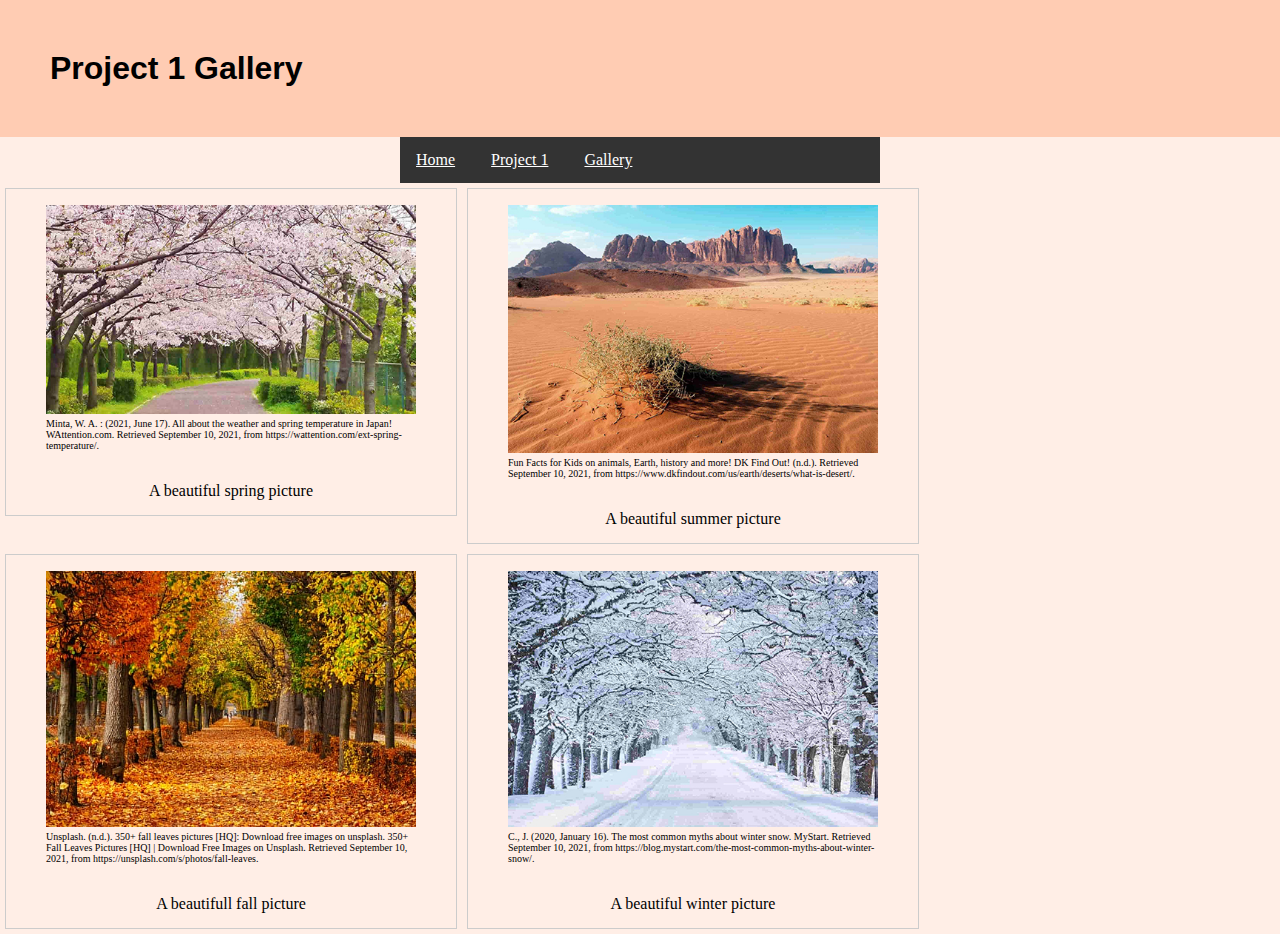
<file: project1/gallery.html>
<!DOCTYPE html>
<html lang="en">
<head>
  <meta name="description" content="University of Maryland web projects,  PRINCIPLES OF WEB DESIGN AND TECHNOLOGY II, gallery page">
  <meta name="author" content="Javier Arguijo">
  <meta name="keywords" content="HTML, student, project, css, college, gallery">
    <meta charset="UTF-8">
      <link rel="stylesheet" href="css/style.css">
<title>Project 1 Gallery</title>
</head>
<body>
  <h1>Project 1 Gallery</h1>
  <nav>
    <ul>
      <li><a href="../index.html">Home</a></li>
      <li><a href="project1.html">Project 1</a></li>
      <li><a href="gallery.html">Gallery</a></li>
    </ul>
  </nav>
    <div class="gallery">
      <figure>
      <a href="imgs/springs-007-min.jpg">
        <img src="imgs/springs-007-min.jpg" alt="spring pic"
        width= "600" height= "400"></a>
          <figcaption>Minta, W. A. : (2021, June 17). All about the weather and spring temperature in Japan! WAttention.com. Retrieved September 10, 2021, from https://wattention.com/ext-spring-temperature/.
          </figcaption>
      </figure>
          <div class="desc">A beautiful spring picture</div>
          </div>
    <div class="gallery">
      <figure>
      <a href="imgs/summer-desert-min.jpg">
        <img src="imgs/summer-desert-min.jpg" alt="summer pic"
        width= "600" height="400" ></a>
          <figcaption>Fun Facts for Kids on animals, Earth, history and more! DK Find Out! (n.d.). Retrieved September 10, 2021, from https://www.dkfindout.com/us/earth/deserts/what-is-desert/.
          </figcaption>
        </figure>
          <div class="desc">A beautiful summer picture</div>
    </div>
    <div class="gallery">
      <figure>
      <a href="imgs/fall-leaves-min.jpg">
        <img src="imgs/fall-leaves-min.jpg" alt="fall pic"
        width= "600" height= "400"></a>
          <figcaption>Unsplash. (n.d.). 350+ fall leaves pictures [HQ]: Download free images on unsplash. 350+ Fall Leaves Pictures [HQ] | Download Free Images on Unsplash. Retrieved September 10, 2021, from https://unsplash.com/s/photos/fall-leaves.
          </figcaption>
        </figure>
          <div class="desc">A beautifull fall picture</div>
    </div>
    <div class="gallery">
      <figure>
      <a href="imgs/winter-snow-min.jpg">
        <img src="imgs/winter-snow-min.jpg" alt="winter pic"
        width= "600" height= "400"></a>
          <figcaption>C., J. (2020, January 16). The most common myths about winter snow. MyStart. Retrieved September 10, 2021, from https://blog.mystart.com/the-most-common-myths-about-winter-snow/.
          </figcaption>
        </figure>
          <div class="desc">A beautiful winter picture</div>
    </div>
</body>
</html>
</file>
<file: project1/css/style.css>
body{
  background-color: #ffeee6;
  margin: 0;
  padding: 0;
}
h1{
  font-weight: bold;
  font-family: sans-serif;
  margin:auto;
  align-content: center;
  padding: 50px;
  background-color:  #ffccb3;
}
div.gallery {
  margin: 5px;
  border: 1px solid #ccc;
  float: left;
  width: 450px;
}
div.gallery img {
  width: 100%;
  height: auto;
}
div.desc{
  padding: 15px;
  text-align: center;
  color:black;
}
figcaption{
  font-size: 10px;
}
ul {
  list-style-type: none;
  margin: 0;
  padding: 0;
  overflow: hidden;
  background-color: #333;
}
li{
display: inline-block;
margin:auto;

}
li a {
  display: block;
  color: white;
  text-align: center;
  padding: 14px 16px;

}
li a:hover{
  background-color: #111;
}
p{
  color: black;
  text-align: center;
  font-family: sans-serif;
  font-size: 12px
}
article{
  border: 1px solid black;
  margin-left: 100px;
  margin-right: 100px;
  background-color: white;
  padding: 20px;
}
nav{
  margin-left: 400px;
  margin-right: 400px;
}
h2{
  color: black;
  font-weight: bold;
}
</file>
